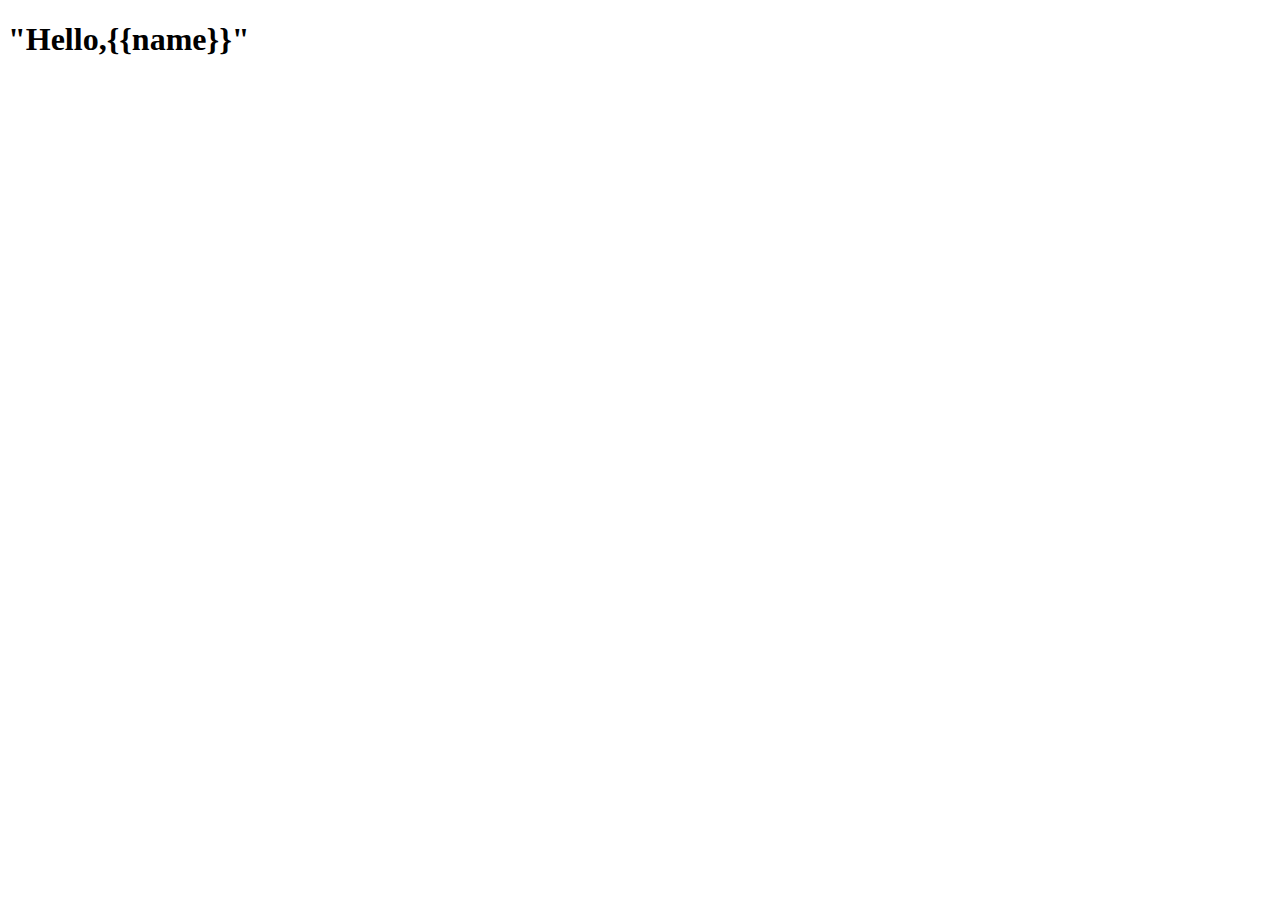
<file: task6/templates/index.html>
<!DOCTYPE html>
<html lang="en">
<head>
    <meta charset="UTF-8">
    <meta name="viewport" content="width=<device-width>, initial-scale=1.0">
    <title>Document</title>
</head>
<body>
    <h1>"Hello,{{name}}"</h1>   
</body>
</html>
</file>
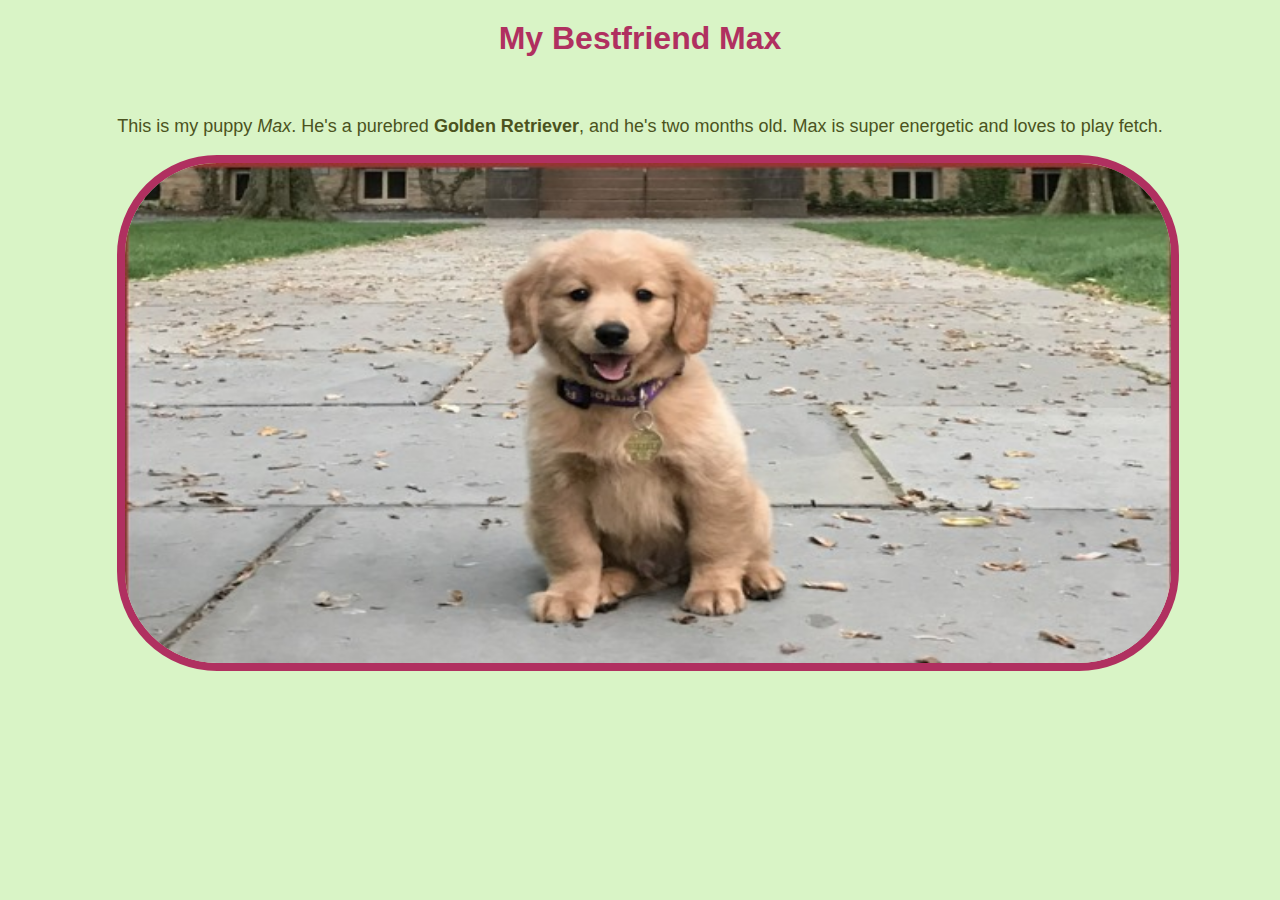
<file: task1/bff.html>
<!DOCTYPE html>
<html lang="en">
<head>
    <meta charset="UTF-8">
    <meta name="viewport" content="width=device-width, initial-scale=1.0">
    <title>My Bestfriend Max</title>
    <style>
        body {
            background-color: #d9f4c6;
            text-align: center;
            font-family: Arial, Helvetica, sans-serif;
        }
        h1 {
            color: #b03060;
            margin-top: 20px;
        }
        p {
            color: #4b5320;
            font-size: 18px;
        }
        .content {
            display: inline-block;
            padding: 20px;
        }
        .content img {
            width: 100%;
            height: 500px;
            border-radius: 100px;
            border: 8px solid #b03060;
        }
    </style>
</head>
<body>
    <h1>My Bestfriend Max</h1>
    <div class="content">
        <p>This is my puppy <i>Max</i>. He's a purebred <strong>Golden Retriever</strong>, and he's two months old. Max is super energetic and loves to play fetch.</p>
        <img src="max.png" alt="Puppy Max">
    </div>
</body>
</html>
</file>
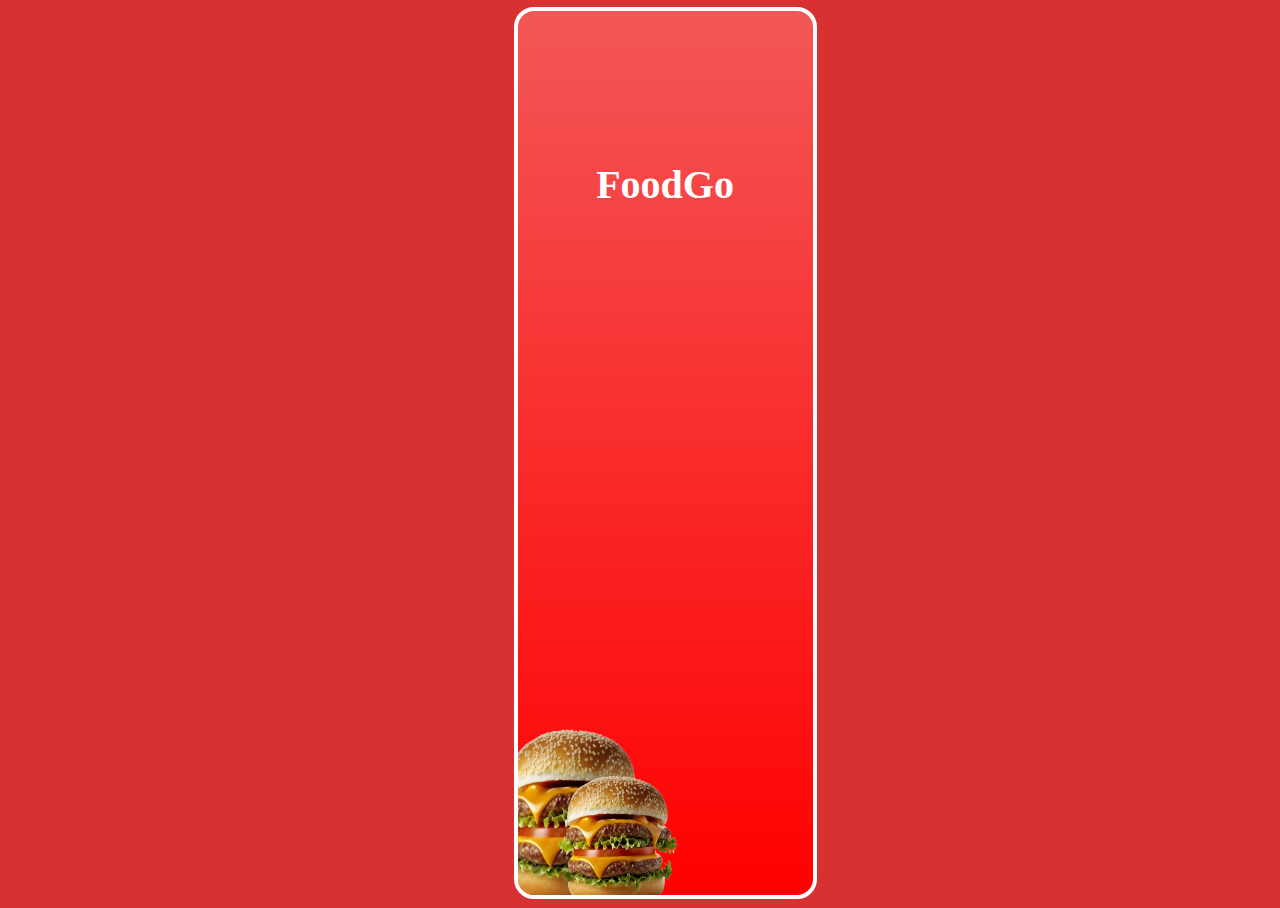
<file: task4/task4.html>
<html>
    <head>
        <title>food webpage</title>
    </head>
    <style>
        h1{
            color: white;
        }
        body
        {
           background-color: rgb(215, 49, 49);
           text-align: center;
           border-radius:20px;
        .box{
            position:relative;
            width: 295px;
            height:100%;
            bottom: 1;
            left: 40%;
            right:40%;
            background: linear-gradient(rgb(243, 87, 87),red);
            
            border-radius: 20px;
            border:4px solid white;
            
            overflow: hidden;
        }
        .logo{
            text-align: center;
            color: white;
            font-size: 2.5em;
            font-weight: bold;
            margin-top: 150px;
            font-family:cursive;

        }
        img {
            position:absolute;
            width: 150px;
            height: 200px;
            bottom: -20px;
            left: -20px;
            
            
            
        }
        .photo {
            position:absolute;
            width: 120px;
            height: 150px;
            bottom: -20px;
            left:40px;

        }
    }
     </style>
    <body>
        
        <div class="box"> 
        
        <div class="logo">FoodGo</div>
        <img src="food1.png">
        <img src="food1.png" class="photo">
        
    </body>
</html>
</file>
